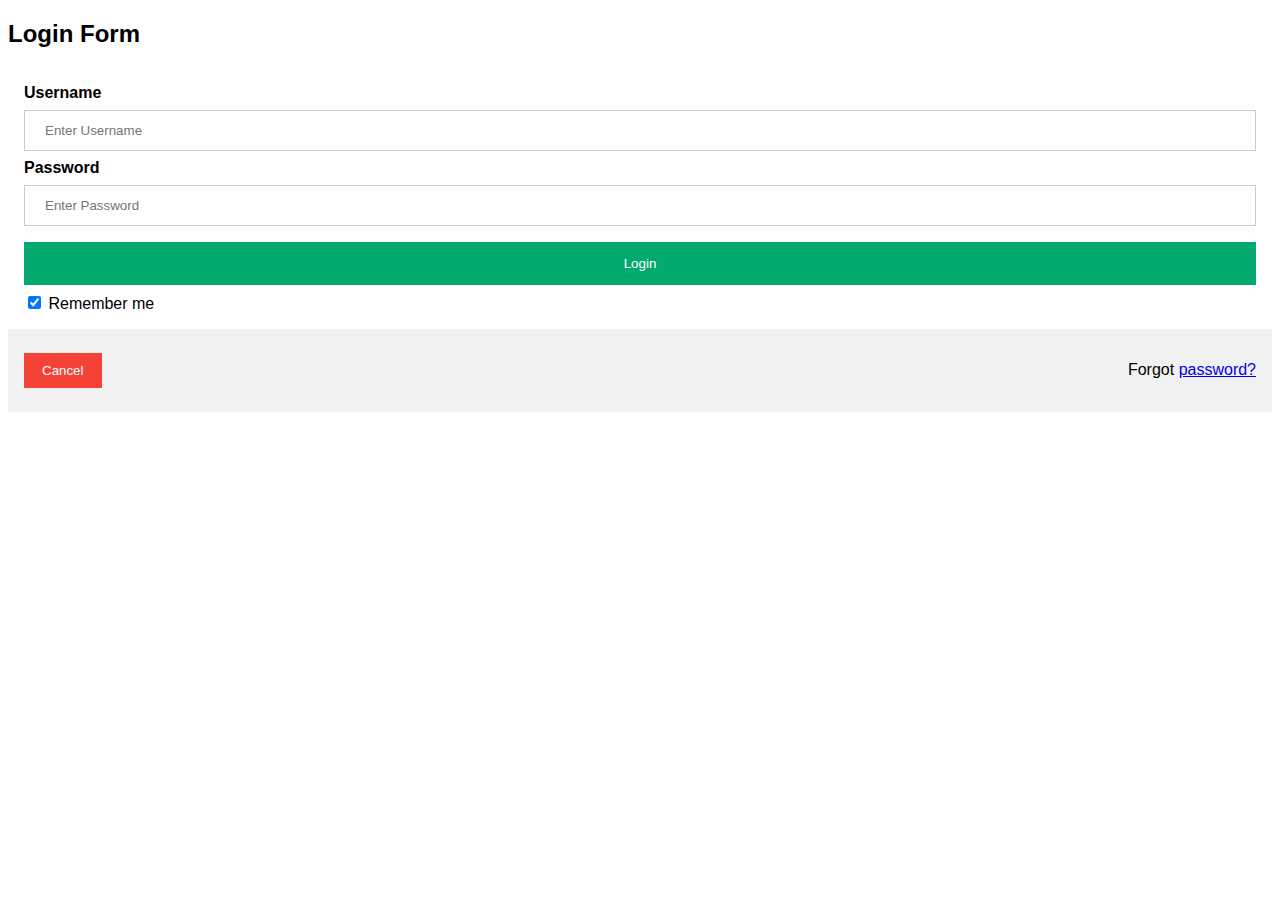
<file: login.html>
<!DOCTYPE html>
<html>
<head>
<meta name="viewport" content="width=device-width, initial-scale=1">
<style>
body {font-family: Arial, Helvetica, sans-serif;}
form {border: 3px solid #f1f1f1;}

input[type=text], input[type=password] {
  width: 100%;
  padding: 12px 20px;
  margin: 8px 0;
  display: inline-block;
  border: 1px solid #ccc;
  box-sizing: border-box;
}

button {
  background-color: #04AA6D;
  color: white;
  padding: 14px 20px;
  margin: 8px 0;
  border: none;
  cursor: pointer;
  width: 100%;
}

button:hover {
  opacity: 0.8;
}

.cancelbtn {
  width: auto;
  padding: 10px 18px;
  background-color: #f44336;
}

.imgcontainer {
  text-align: center;
  margin: 24px 0 12px 0;
}

img.avatar {
  width: 40%;
  border-radius: 50%;
}

.container {
  padding: 16px;
}

span.psw {
  float: right;
  padding-top: 16px;
}

/* Change styles for span and cancel button on extra small screens */
@media screen and (max-width: 300px) {
  span.psw {
     display: block;
     float: none;
  }
  .cancelbtn {
     width: 100%;
  }
}
</style>
</head>
<body>

<h2>Login Form</h2>



  <div class="container">
    <label for="uname"><b>Username</b></label>
    <input type="text" placeholder="Enter Username" name="uname" required>

    <label for="psw"><b>Password</b></label>
    <input type="password" placeholder="Enter Password" name="psw" required>
        
    <button type="submit">Login</button>
    <label>
      <input type="checkbox" checked="checked" name="remember"> Remember me
    </label>
  </div>

  <div class="container" style="background-color:#f1f1f1">
    <button type="button" class="cancelbtn">Cancel</button>
    <span class="psw">Forgot <a href="#">password?</a></span>
  </div>
</form>

</body>
</html>
</file>
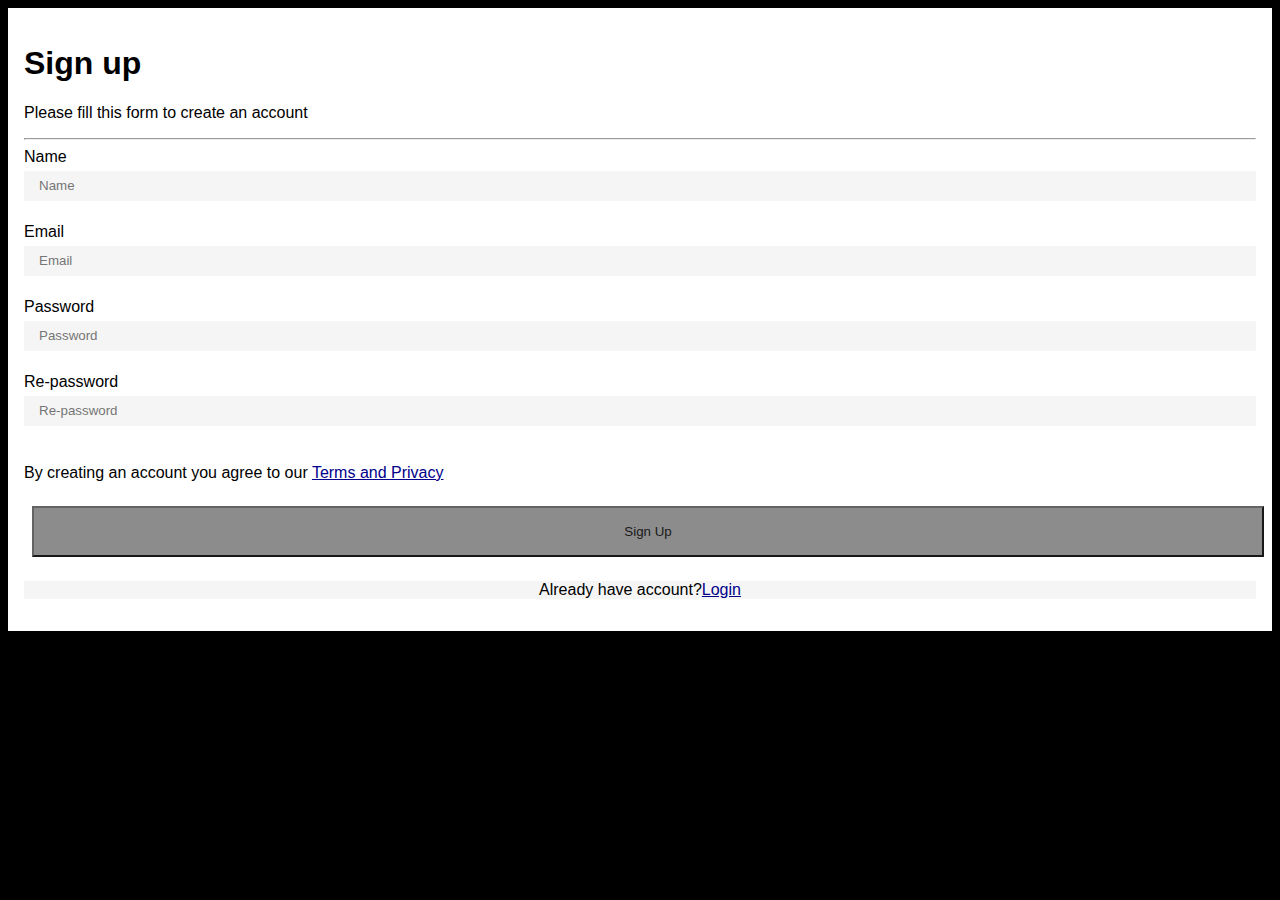
<file: signup.html>
<html>
  <head>
    <title>
      Sign up
    </title>
    <style>
      body {
        font-family: Arial, Helvetica, sans-serif;
        background-color: black;
      }
      * {
        box-sizing: border-box;
      }
      .container {
        padding: 16px;
        background-color: white;
      }
      input[type="text"],
      input[type="email"],
      input[type="password"] {
        width: 100%;
        height: 5px;
        padding: 15px;
        margin: 5px 0 22px 0;
        display: inline-block;
        border: none;
        outline: none;
        background: whitesmoke;
      }
      input[type="text"]:focus,
      input[type="email"]:focus,
      input[type="password"]:focus {
        background-color: #ddd;
        outline: none;
      }
      .registerbtn {
        background-color: grey;
        color: black;
        padding: 16px 20px;
        margin: 8px;
        cursor: pointer;
        width: 100%;
        opacity: 0.9;
      }
      .registerbtn:hover {
        opacity: 1;
      }
      a {
        color: darkblue;
      }
      .login{
          background: whitesmoke;
          text-align: center;
      }
    </style>
  </head>
  <body>
    <div class="container">
      <form>
        <h1>Sign up</h1>
        <p>Please fill this form to create an account</p>
        <hr />
        <label>Name</label>
        <input type="text" placeholder="Name" />
        <br />
        <label>Email</label>
        <input type="email" placeholder="Email" />
        <br />
        <label>Password</label>
        <input type="password" placeholder="Password" />
        <br />
        <label>Re-password</label>
        <input type="password" placeholder="Re-password" />
        <p>
          By creating an account you agree to our
          <a href="#">Terms and Privacy</a>
        </p>

        <button class="registerbtn">Sign Up</button>
      
        <div class="login">
        <p>Already have account?<a href="login.html">Login</a></p>
      </form>
    </div>
</div>
  </body>
</html>
</file>
